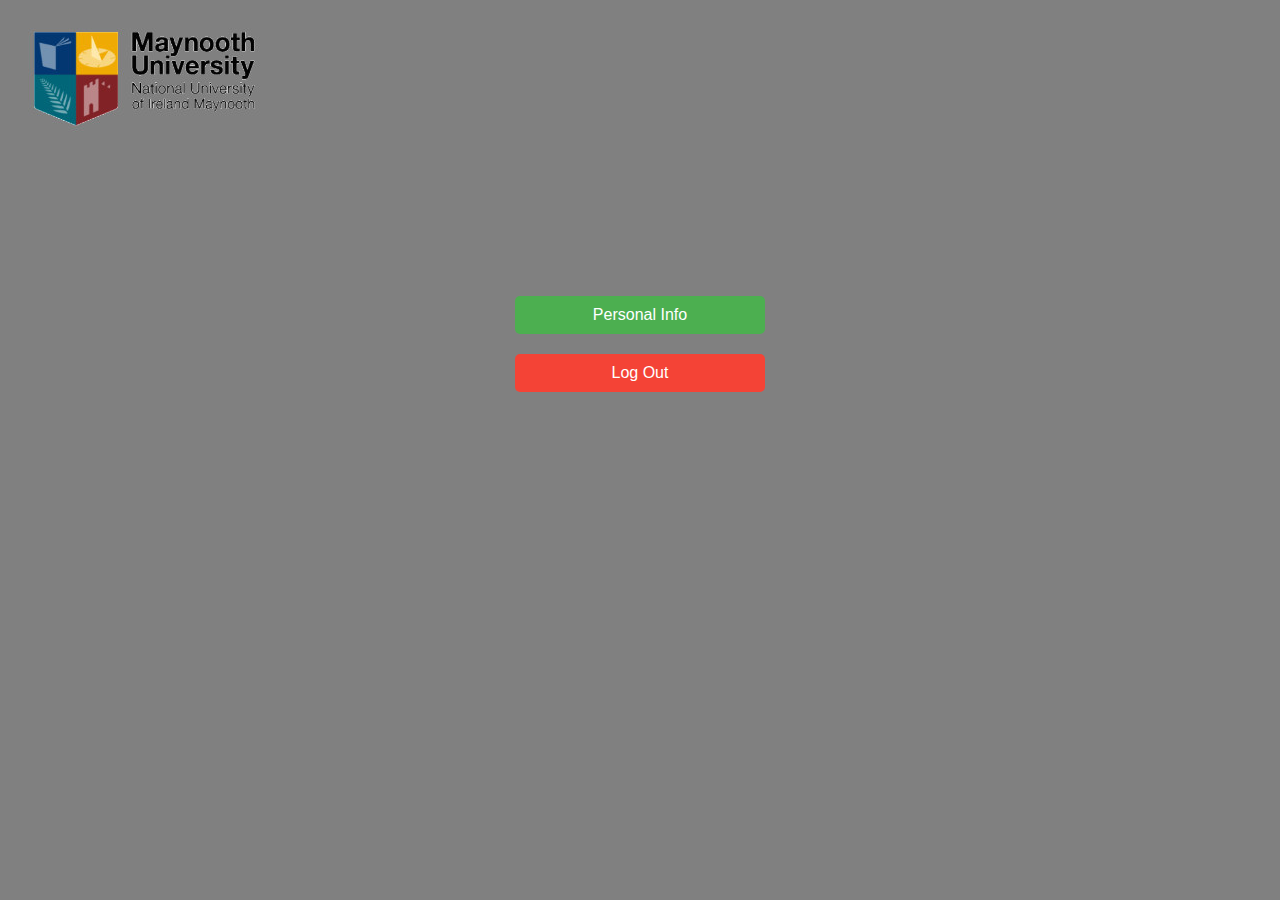
<file: settings.html>
<!DOCTYPE html>
<html lang="en">
  <head>
    <meta charset="UTF-8" />
    <meta name="viewport" content="width=device-width, initial-scale=1.0" />
    <title>Settings</title>
    <style>
      body {
        background-color: #808080;
      }

      .logo {
        position: absolute;
        top: 20px; /* Adjust this value to position the logo vertically */
        left: 20px; /* Adjust this value to position the logo horizontally */
        width: 250px; /* Adjust the width of the logo as needed */
        height: auto; /* Maintain aspect ratio */
      }

      .button-container {
        display: flex;
        flex-direction: column;
        gap: 20px;
        align-items: center;
      }

      .button {
        width: 250px;
        padding: 10px 20px;
        font-size: 16px;
        border: none;
        border-radius: 5px;
        cursor: pointer;
        transition: background-color 0.3s ease;
        text-align: center;
      }

      .button.personal-info {
        background-color: #4caf50;
        color: white;
      }

      .button.personal-info:hover {
        background-color: #45a049;
      }

      .button.log-out {
        background-color: #f44336;
        color: white;
      }

      .button.log-out:hover {
        background-color: #e53935;
      }
    </style>
  </head>
  <body>
    <img class="logo" src="logo.jpg" alt="Company Logo" />
    <br />
    <br />
    <br />
    <br />
    <br />
    <br />
    <br />
    <br />
    <br />
    <br />
    <br />
    <br />
    <br />
    <br />
    <br />
    <br />
    <div class="button-container">
      <button class="button personal-info">Personal Info</button>
      <button class="button log-out">Log Out</button>
    </div>
  </body>
</html>
</file>
